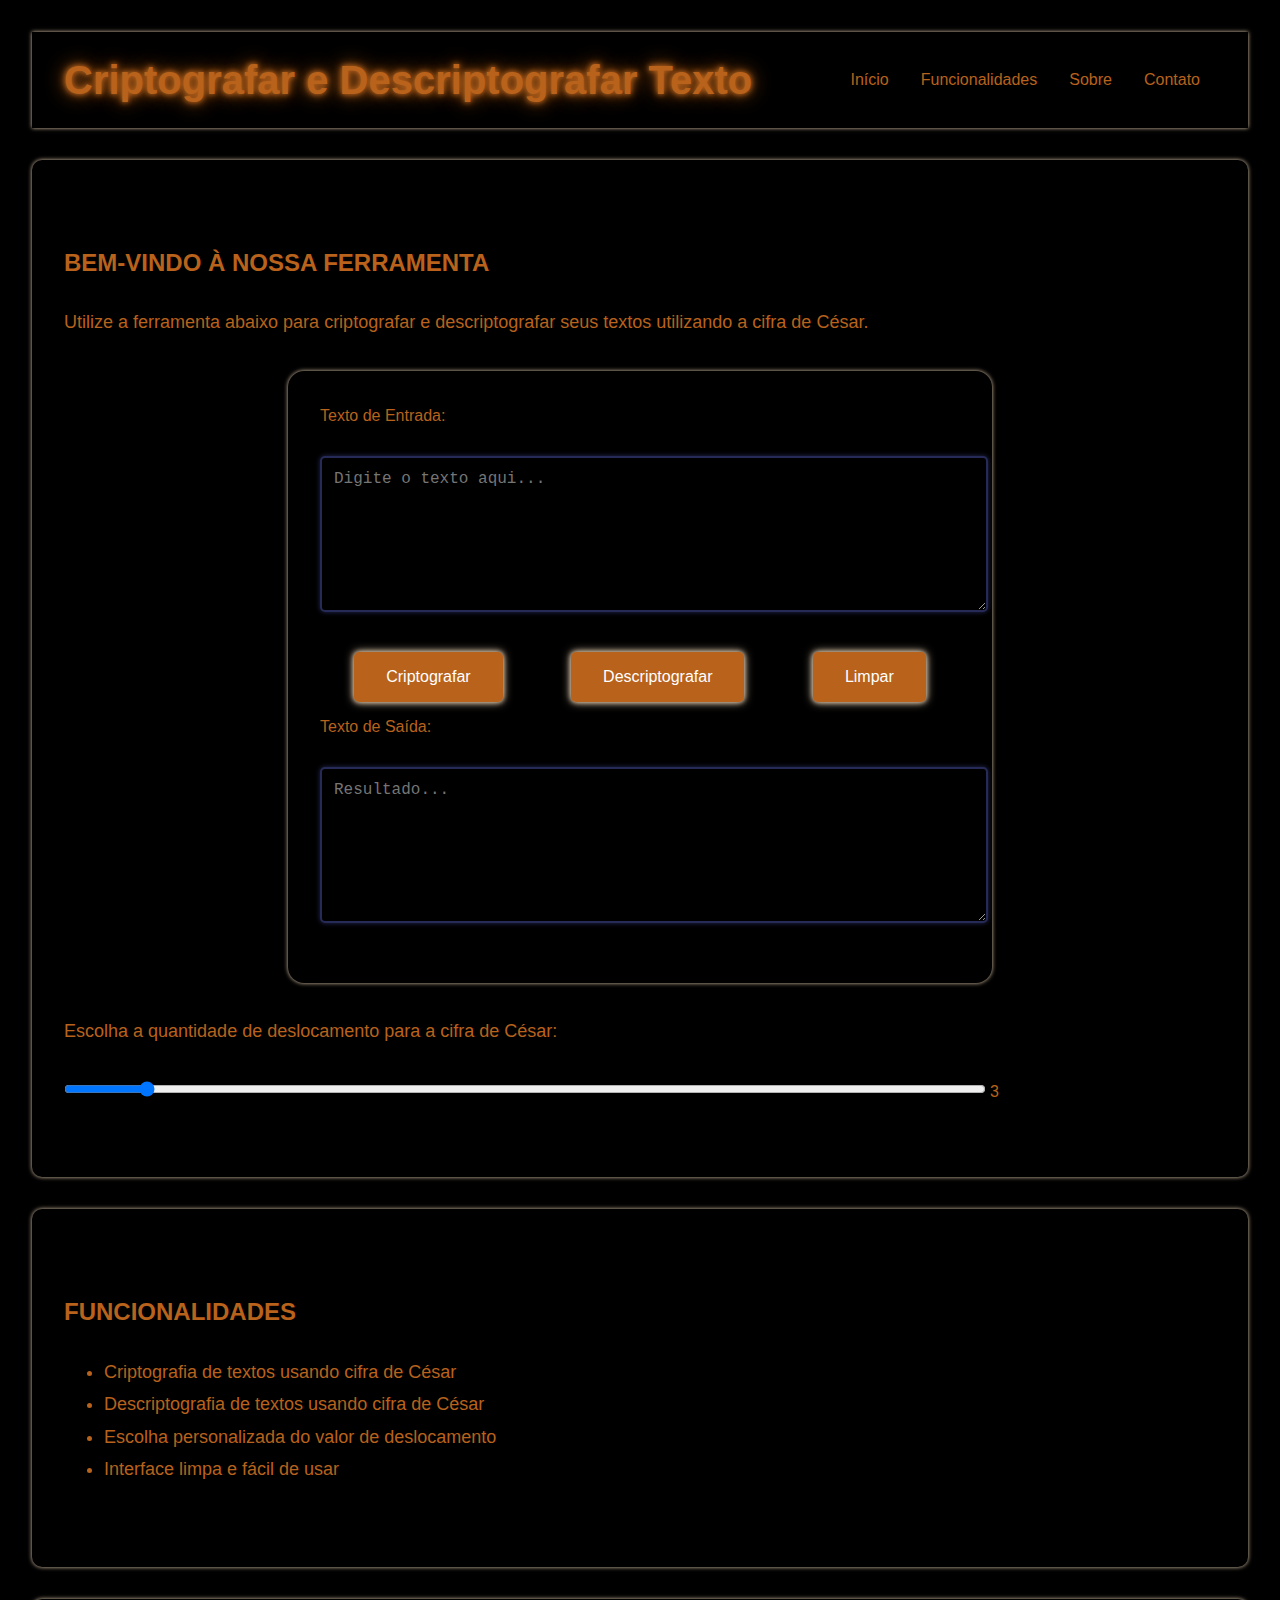
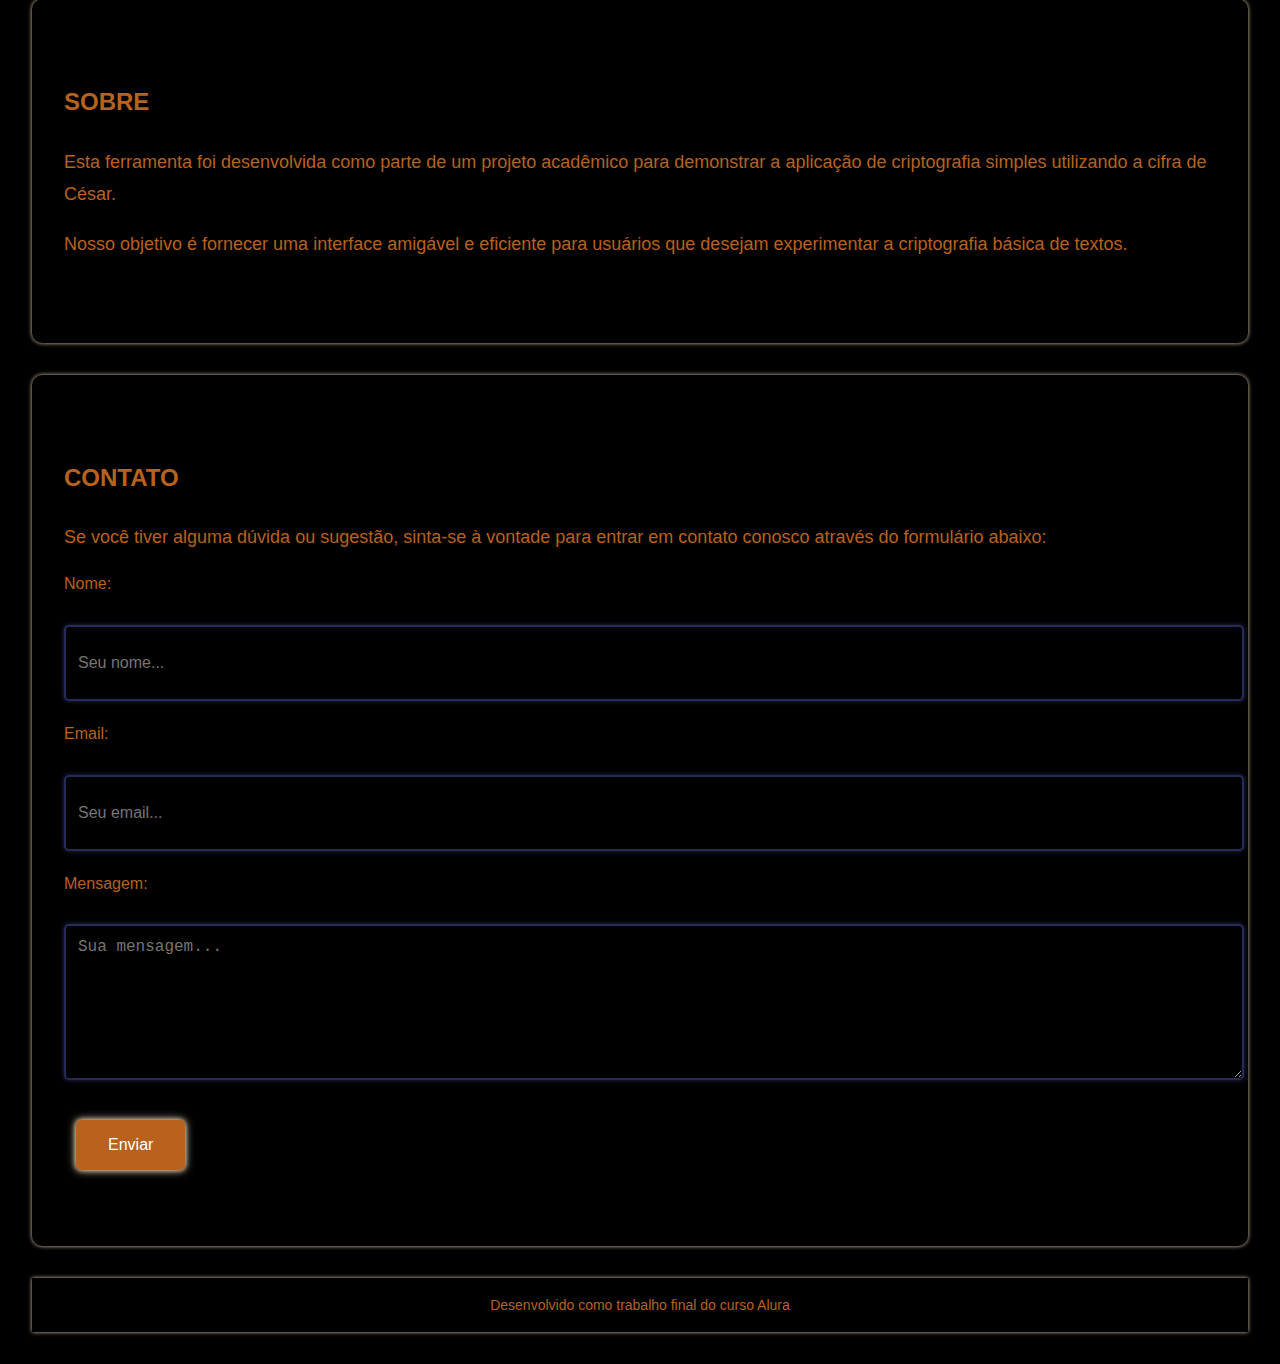
<file: index.html>
<!DOCTYPE html>
<html lang="pt-br">
<head>
    <meta charset="UTF-8">
    <meta name="viewport" content="width=device-width, initial-scale=1.0">
    <title>Criptografar e Descriptografar Texto</title>
    <link rel="stylesheet" href="style.css">
</head>
<body>
    <header>
        <div class="header-container">
            <h1>Criptografar e Descriptografar Texto</h1>
            <nav>
                <ul>
                    <li><a href="#home">Início</a></li>
                    <li><a href="#features">Funcionalidades</a></li>
                    <li><a href="about.html">Sobre</a></li>
                    <li><a href="#contact" onclick="scrollToContact()">Contato</a></li>
                </ul>
            </nav>
        </div>
    </header>

    <main>
        <section id="home" class="section-container">
            <h2>Bem-vindo à nossa ferramenta</h2>
            <p>Utilize a ferramenta abaixo para criptografar e descriptografar seus textos utilizando a cifra de César.</p>
            <div class="painel">
                <label for="inputText">Texto de Entrada:</label>
                <textarea id="inputText" placeholder="Digite o texto aqui..."></textarea>
                <div class="botoes">
                    <button onclick="criptografar()">Criptografar</button>
                    <button onclick="descriptografar()">Descriptografar</button>
                    <button onclick="limpar()">Limpar</button>
                </div>
                <label for="outputText">Texto de Saída:</label>
                <textarea id="outputText" placeholder="Resultado..." readonly></textarea>
            </div>
            <div class="info">
                <p>Escolha a quantidade de deslocamento para a cifra de César:</p>
                <input type="range" id="deslocamento" min="1" max="25" value="3" oninput="atualizarDeslocamento()">
                <span id="valorDeslocamento">3</span>
            </div>
        </section>

        <section id="features" class="section-container">
            <h2>Funcionalidades</h2>
            <ul>
                <li>Criptografia de textos usando cifra de César</li>
                <li>Descriptografia de textos usando cifra de César</li>
                <li>Escolha personalizada do valor de deslocamento</li>
                <li>Interface limpa e fácil de usar</li>
            </ul>
        </section>

        <section id="about" class="section-container">
            <h2>Sobre</h2>
            <p>Esta ferramenta foi desenvolvida como parte de um projeto acadêmico para demonstrar a aplicação de criptografia simples utilizando a cifra de César.</p>
            <p>Nosso objetivo é fornecer uma interface amigável e eficiente para usuários que desejam experimentar a criptografia básica de textos.</p>
        </section>

        <section id="contact" class="section-container">
            <h2>Contato</h2>
            <p>Se você tiver alguma dúvida ou sugestão, sinta-se à vontade para entrar em contato conosco através do formulário abaixo:</p>
            <form>
                <label for="name">Nome:</label>
                <input type="text" id="name" name="name" placeholder="Seu nome...">
                
                <label for="email">Email:</label>
                <input type="email" id="email" name="email" placeholder="Seu email...">

                <label for="message">Mensagem:</label>
                <textarea id="message" name="message" placeholder="Sua mensagem..."></textarea>

                <button type="submit">Enviar</button>
            </form>
        </section>
    </main>

    <footer>
        <p>Desenvolvido como trabalho final do curso Alura</p>
    </footer>

    <script src="app.js"></script>
    <script>
        function scrollToContact() {
            const section = document.getElementById('contact');
            window.scrollTo({
                top: section.offsetTop,
                behavior: 'smooth'
            });
        }
    </script>
</body>
</html>
</file>
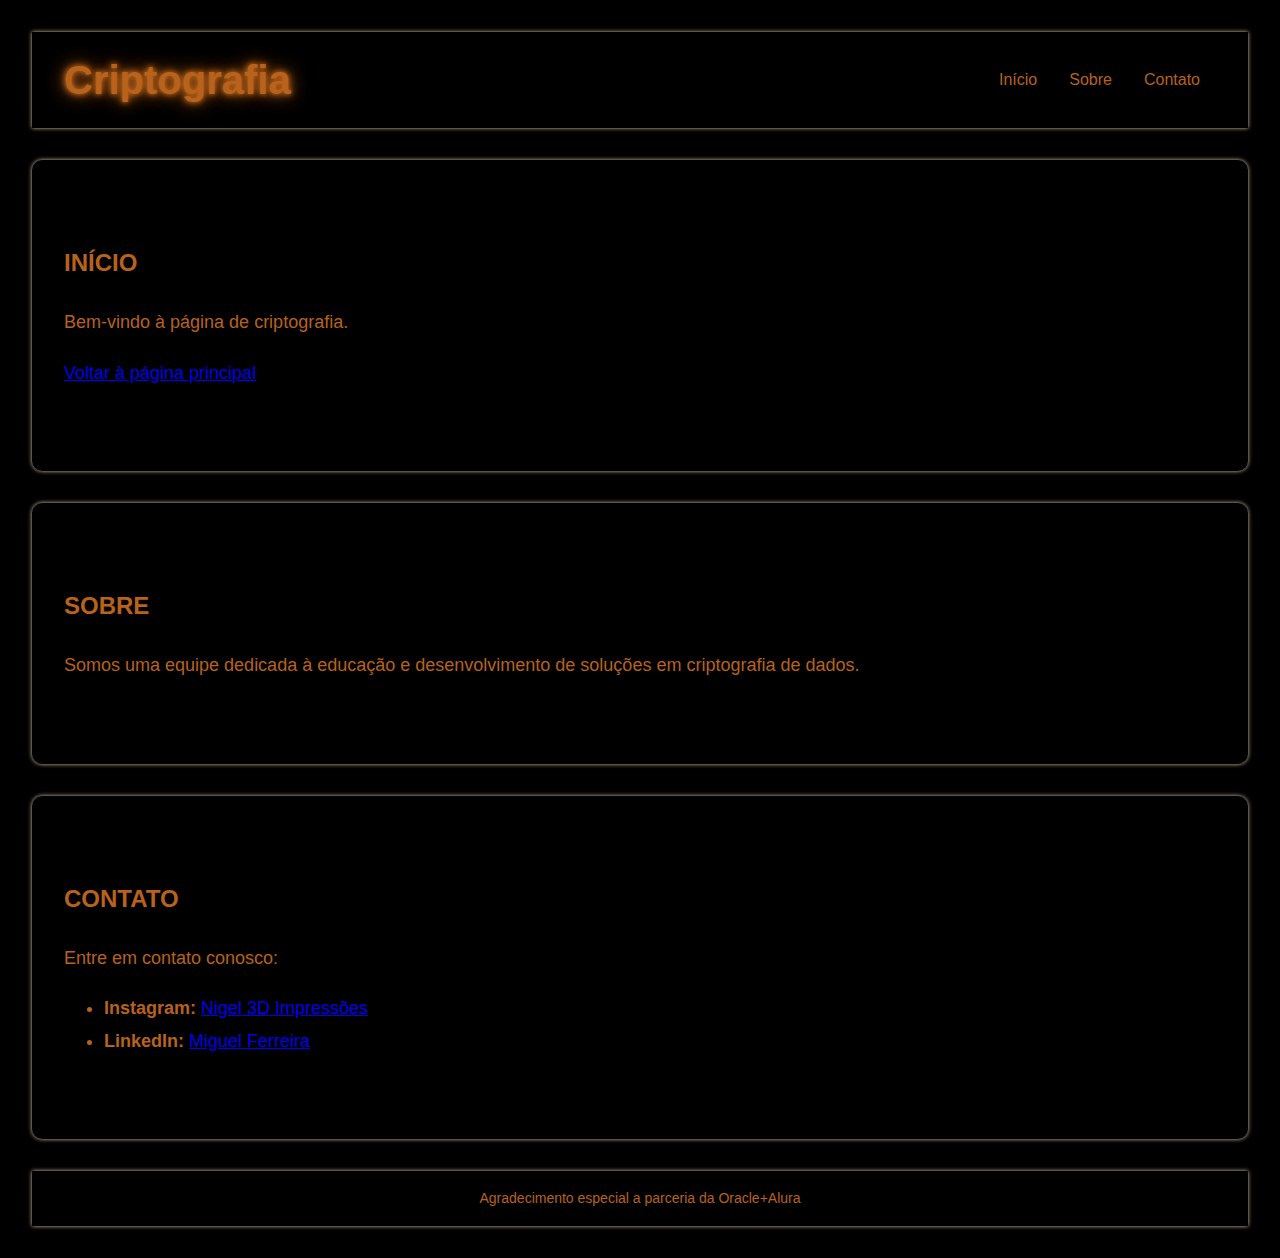
<file: about.html>
<!DOCTYPE html>
<html lang="pt-br">
<head>
    <meta charset="UTF-8">
    <meta name="viewport" content="width=device-width, initial-scale=1.0">
    <title>Página Inicial - Criptografia</title>
    <link rel="stylesheet" href="style.css">
</head>
<body>
    <header>
        <div class="header-container">
            <h1>Criptografia</h1>
            <nav>
                <ul>
                    <li><a href="#inicio">Início</a></li>
                    <li><a href="#sobre">Sobre</a></li>
                    <li><a href="#contato">Contato</a></li>
                </ul>
            </nav>
        </div>
    </header>

    <main>
        <section id="inicio" class="section-container">
            <h2>Início</h2>
            <p>Bem-vindo à página de criptografia.</p>
            <p><a href="index.html">Voltar à página principal</a></p> <!-- Link para voltar ao topo da página -->
        </section>

        <section id="sobre" class="section-container">
            <h2>Sobre</h2>
            <p>Somos uma equipe dedicada à educação e desenvolvimento de soluções em criptografia de dados.</p>
        </section>

        <section id="contato" class="section-container">
            <h2>Contato</h2>
            <p>Entre em contato conosco:</p>
            <ul>
                <li><strong>Instagram:</strong> <a href="https://www.instagram.com/nigel3d?igsh=MXh3dzVhcWVnMTFrcA==" target="_blank">Nigel 3D Impressões</a></li>
                <li><strong>LinkedIn:</strong> <a href="https://www.linkedin.com/in/miguel-de-araujo-professor?utm_source=share&utm_campaign=share_via&utm_content=profile&utm_medium=android_app" target="_blank">Miguel Ferreira</a></li>
            </ul>
        </section>
    </main>

    <footer>
        <p>Agradecimento especial a parceria da Oracle+Alura</p>
    </footer>

    <script>
        // Função para scroll suave ao clicar nos links do menu
        document.querySelectorAll('a[href^="#"]').forEach(anchor => {
            anchor.addEventListener('click', function(e) {
                e.preventDefault();

                const sectionId = this.getAttribute('href').substring(1);
                const targetSection = document.getElementById(sectionId);

                if (targetSection) {
                    window.scrollTo({
                        top: targetSection.offsetTop - 80, // Ajuste de margem para o cabeçalho fixo
                        behavior: 'smooth'
                    });
                }
            });
        });
    </script>
</body>
</html>
</file>
<file: style.css>
/* Definição das variáveis de cores */
:root {
    --background-color: #000000;
    --text-color: #B8621B;
    --button-color: #B8621B;
    --button-hover-color: #262A56;
    --button-shadow-color: #E3CCAE;
    --panel-background: #000000;
    --panel-border: #262A56;
    --panel-box-shadow: 0 0 0.25rem var(--button-shadow-color);
}

/* Estilos gerais do documento */
body {
    background-color: var(--background-color);
    color: var(--text-color);
    font-family: Arial, sans-serif;
    text-align: center;
    padding: 2rem;
    margin: 0;
    line-height: 1.6;
}

/* Estilos do cabeçalho */
header {
    background-color: var(--panel-background);
    padding: 1rem 0;
    box-shadow: var(--panel-box-shadow);
}

.header-container {
    display: flex;
    justify-content: space-between;
    align-items: center;
    max-width: 80rem;
    margin: 0 auto;
    padding: 0 2rem;
}

h1 {
    color: var(--button-color);
    text-shadow: 0 0 0.3125rem var(--button-color), 0 0 0.625rem var(--button-color), 0 0 1.25rem var(--button-color);
    margin: 0;
    font-size: 2.5rem;
}

nav ul {
    list-style: none;
    padding: 0;
    margin: 0;
    display: flex;
}

nav ul li {
    margin: 0 1rem;
}

nav ul li a {
    color: var(--button-color);
    text-decoration: none;
    font-size: 1rem;
    transition: color 0.3s;
}

nav ul li a:hover {
    text-decoration: underline;
    color: var(--button-hover-color);
}

/* Estilos das seções */
.section-container {
    padding: 4rem 2rem;
    max-width: 80rem;
    margin: 0 auto;
    text-align: left;
    background-color: var(--panel-background);
    box-shadow: var(--panel-box-shadow);
    border-radius: 0.625rem;
    margin-top: 2rem;
}

.section-container h2 {
    color: var(--button-color);
    text-transform: uppercase;
    margin-bottom: 1.5rem;
}

.section-container p {
    color: var(--text-color);
    font-size: 1.125rem;
    line-height: 1.8;
}

.section-container ul {
    color: var(--text-color);
    font-size: 1.125rem;
    line-height: 1.8;
}

/* Estilos do painel de criptografia */
.painel {
    background-color: var(--panel-background);
    padding: 2rem;
    border-radius: 1rem;
    box-shadow: var(--panel-box-shadow);
    max-width: 40rem;
    width: 100%;
    margin: 2rem auto;
}

label {
    display: block;
    margin-bottom: 0.5rem;
    font-size: 1rem;
    text-align: left;
    color: var(--button-color);
}

textarea, input[type="text"], input[type="email"] {
    width: 100%;
    margin: 1.25rem 0;
    padding: 0.75rem;
    border: 0.125rem solid var(--panel-border);
    border-radius: 0.3125rem;
    background-color: var(--background-color);
    color: var(--button-color);
    font-size: 1rem;
    box-shadow: 0 0 0.3125rem var(--panel-border);
    transition: border-color 0.3s, box-shadow 0.3s;
}

textarea {
    height: 8rem;
}

input[type="text"], input[type="email"] {
    height: 3rem;
}

.botoes {
    display: flex;
    justify-content: space-around;
}

button {
    background-color: var(--button-color);
    color: white;
    border: none;
    padding: 1rem 2rem;
    margin: 0.75rem;
    font-size: 1rem;
    border-radius: 0.3125rem;
    cursor: pointer;
    box-shadow: 0 0 0.3125rem var(--button-shadow-color), 0 0 0.625rem var(--button-shadow-color);
    transition: background-color 0.3s, transform 0.3s, box-shadow 0.3s;
}

button:hover {
    background-color: var(--button-hover-color);
    transform: scale(1.05);
    box-shadow: 0 0 0.625rem var(--button-shadow-color), 0 0 1rem var(--button-shadow-color);
}

button:active {
    transform: scale(0.95);
}

.info {
    margin-top: 2rem;
    color: var(--button-color);
}

input[type="range"] {
    width: 80%;
    margin: 1rem 0;
}

/* Estilos do rodapé */
footer {
    background-color: var(--panel-background);
    padding: 1rem 0;
    text-align: center;
    box-shadow: var(--panel-box-shadow);
    margin-top: 2rem;
}

footer p {
    margin: 0;
    color: var(--button-color);
    font-size: 0.875rem;
}
</file>
